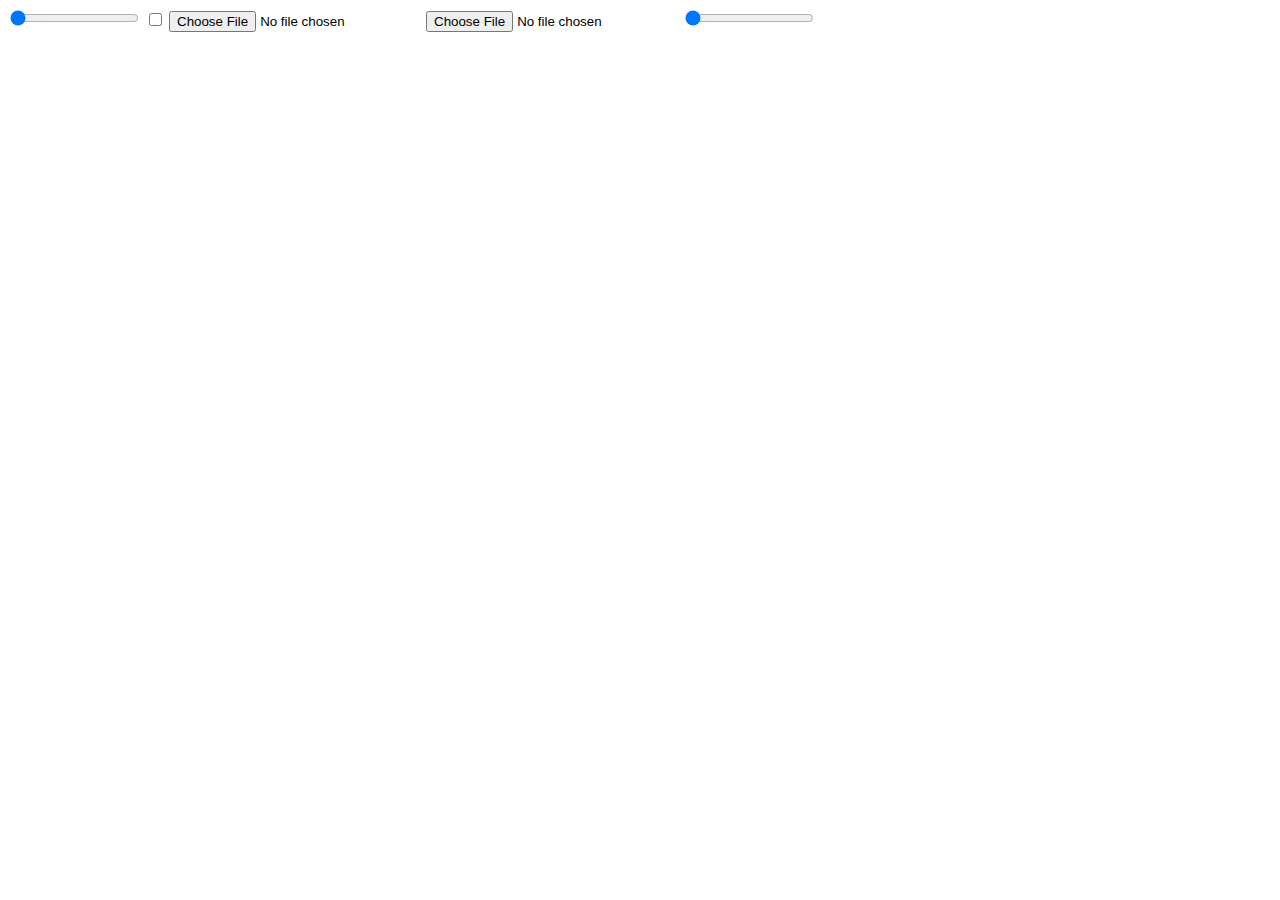
<file: Face_reconstruction/face_vis.html>
<html>
    <head>
        <meta charset="utf-8"/>
        <meta name="viewport" content="width=device-width, initial-scale=1">
        <link href="style.css" rel="stylesheet">
    </head>
    <body>
        <!--
        <textarea id="pasteArea" rows="3">
        </textarea>
        <button onClick="loadDataFromPasteArea()">Load</button>
        -->
        <input type="range" min="0" max="60" value="0" class="slider" id="smoothingSlider">
        <input type="checkbox" name="absoluteCheckbox" value="absolute" id="absoluteCheckbox">
        <!-- Features file -->
        <input type="file" name="file" id="file">
        <!-- Audio file -->
        <input type="file" id="audioFileInput" accept="audio/*">
        <!-- <button id="playAudioButton" disabled>Play Audio</button> -->
        <input type="range" min="0" max="100" value="0" class="slider" id="confidenceSlider">
        <canvas id="canvas"></canvas>

        <script src="face_vis_auto.js"></script>

    </body>
</html>
</file>
<file: Face_reconstruction/style.css>
canvas {
	position: absolute;
	z-index:-1;
	left:0;
	top:0;
	width: 100%;
	height: 100%;
	margin: 0px;
}
</file>
